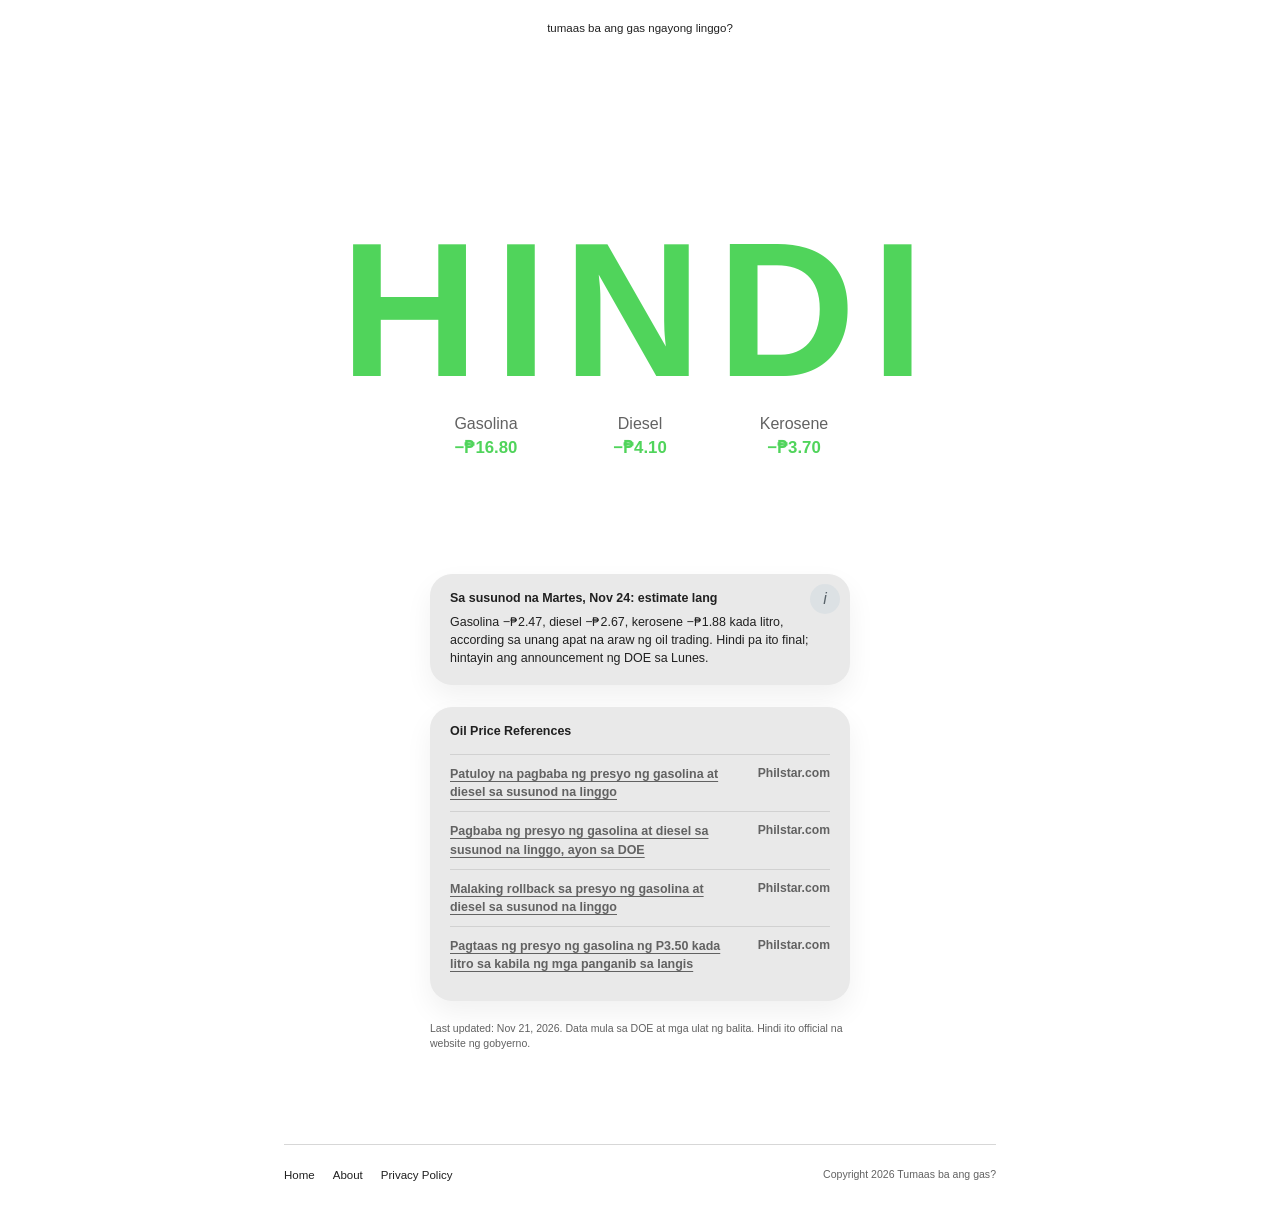
<file: index.html>
<!DOCTYPE html>
<html lang="fil">
<head>
<meta charset="utf-8">
<meta name="viewport" content="width=device-width, initial-scale=1, viewport-fit=cover">
<meta name="description" content="Alamin ang lingguhang taas o baba ng presyo kada litro ng gasolina, diesel, at kerosene sa Pilipinas, pati ang susunod na forecast kung mayroon.">
<title>Tumaas ba ang gas? | Presyo ng gasolina, diesel at kerosene</title>
<link rel="canonical" href="https://tumaasbaanggas.com/">
<link rel="stylesheet" href="site.css">
</head>
<body class="home">
<main>
  <p class="site">tumaas ba ang gas ngayong linggo?</p>
  <section class="hero" aria-label="Pangunahing sagot">
    <h1 class="answer" id="answer">…</h1>
  </section>

  <section class="board" id="board" aria-label="Pagbabago sa presyo kada litro"></section>

  <section class="next" id="next"></section>

  <section class="news">
    <h2>Oil Price References</h2>
    <ul id="news"></ul>
  </section>

  <p class="update" id="foot-update"></p>
  <footer>
    <div class="footer-inner">
      <nav class="footer-links" aria-label="Footer">
        <a href="#">Home</a>
        <a href="about.html">About</a>
        <a href="privacy.html">Privacy Policy</a>
      </nav>
      <p>Copyright 2026 Tumaas ba ang gas?</p>
    </div>
  </footer>
</main>
<div class="modal-backdrop" id="liter-modal" hidden>
  <section class="modal" role="dialog" aria-modal="true" aria-labelledby="liter-modal-title">
    <button class="modal-close" id="liter-modal-close" type="button" aria-label="Isara ang paliwanag">×</button>
    <h2 id="liter-modal-title">Price per liter</h2>
    <p>Ang bawat presyong nakalista ay estimated na dagdag o bawas sa bawat isang litro ng gasolina, diesel, o kerosene.</p>
  </section>
</div>

<script src="index.js" defer></script>
</body>
</html>
</file>
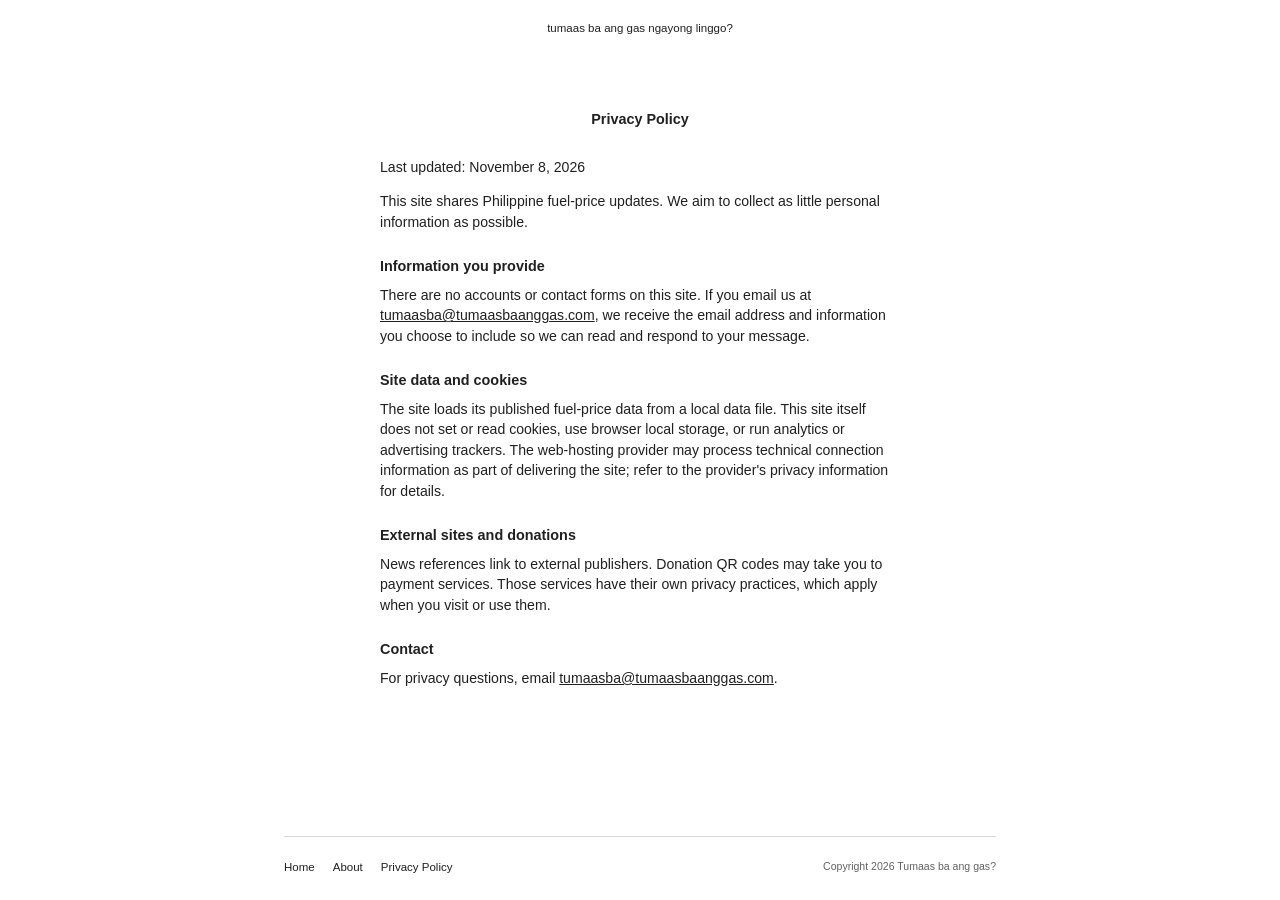
<file: privacy.html>
<!DOCTYPE html>
<html lang="fil">
<head>
<meta charset="utf-8">
<meta name="viewport" content="width=device-width, initial-scale=1, viewport-fit=cover">
<meta name="theme-color" content="#fff">
<meta name="description" content="Privacy Policy for Tumaas ba ang gas? Philippine gas price movement monitoring.">
<title>Privacy Policy — Tumaas ba ang gas?</title>
<link rel="canonical" href="https://tumaasbaanggas.com/privacy.html">
<link rel="stylesheet" href="site.css">
</head>
<body>
<main>
  <header>
    <p class="site">tumaas ba ang gas ngayong linggo?</p>
  </header>

  <article class="policy" aria-labelledby="policy-title">
    <h1 id="policy-title">Privacy Policy</h1>
    <p>Last updated: November 8, 2026</p>
    <p>This site shares Philippine fuel-price updates. We aim to collect as little personal information as possible.</p>

    <h2>Information you provide</h2>
    <p>There are no accounts or contact forms on this site. If you email us at <a href="mailto:tumaasba@tumaasbaanggas.com">tumaasba@tumaasbaanggas.com</a>, we receive the email address and information you choose to include so we can read and respond to your message.</p>

    <h2>Site data and cookies</h2>
    <p>The site loads its published fuel-price data from a local data file. This site itself does not set or read cookies, use browser local storage, or run analytics or advertising trackers. The web-hosting provider may process technical connection information as part of delivering the site; refer to the provider's privacy information for details.</p>

    <h2>External sites and donations</h2>
    <p>News references link to external publishers. Donation QR codes may take you to payment services. Those services have their own privacy practices, which apply when you visit or use them.</p>

    <h2>Contact</h2>
    <p>For privacy questions, email <a href="mailto:tumaasba@tumaasbaanggas.com">tumaasba@tumaasbaanggas.com</a>.</p>
  </article>

  <footer>
    <div class="footer-inner">
      <nav class="footer-links" aria-label="Footer">
        <a href="index.html">Home</a>
        <a href="about.html">About</a>
        <a href="privacy.html" aria-current="page">Privacy Policy</a>
      </nav>
      <p>Copyright 2026 Tumaas ba ang gas?</p>
    </div>
  </footer>
</main>
</body>
</html>
</file>
<file: site.css>
:root{--paper:#fff;--ink:#202020;--muted:#626262;--panel:#e9e9e9;--rule:#d7d7d7;--red:#ef4b43;--green:#50d45b;--blue:#075b91;--shadow:0 12px 28px rgba(0,0,0,.06);box-sizing:border-box;color-scheme:light;padding-top:env(safe-area-inset-top,0px);padding-bottom:env(safe-area-inset-bottom,0px)}
html{scroll-padding-top:env(safe-area-inset-top,0px)}
*,*::before,*::after{box-sizing:inherit}
body{margin:0;background:var(--paper);color:var(--ink);font-family:Arial,Helvetica,sans-serif;line-height:1.45}
.site{display:block;margin:0;text-align:center;font-size:.72rem;font-weight:400}
.footer-links a:hover{text-decoration:underline}
.footer-links a:focus-visible{outline:2px solid var(--ink);outline-offset:4px}
footer{width:100%;border-top:1px solid var(--rule);color:var(--muted);font-size:.72rem}
.footer-links{display:flex;flex-wrap:wrap;gap:14px 18px}
.footer-links a{color:var(--ink);text-decoration:none}
footer p{margin:0;font-size:.66rem;line-height:1.35}

main{width:min(760px,100%);min-height:100vh;margin:0 auto;padding:20px 24px 24px;display:flex;flex-direction:column}

/* Homepage */
.home main{align-items:center}
.hero{width:100%;display:block;text-align:center;padding-top:clamp(18vh,22vh,26vh)}
.answer{margin:0;font-family:Arial,Helvetica,sans-serif;font-size:clamp(7rem,25vw,12rem);font-weight:700;letter-spacing:.08em;line-height:.78}
.answer.up{color:var(--red)}.answer.down{color:var(--green)}
.board{display:grid;grid-template-columns:repeat(3,minmax(76px,1fr));gap:clamp(18px,7vw,72px);width:min(390px,100%);margin:28px auto 0;text-align:center;align-items:start}
.cell{display:grid;justify-items:center;gap:2px;min-width:0;padding:0;text-align:center}
.cell+.cell{border:0;padding:0}
.fuel{width:100%;font-size:1rem;margin:0;color:var(--muted);text-align:center}
.amt{width:100%;margin:0;font-family:Arial,Helvetica,sans-serif;font-size:1.05rem;font-weight:700;letter-spacing:0;line-height:1.2;text-align:center}
.cell.up .amt{color:var(--red)}.cell.down .amt{color:var(--green)}
.next,.news{max-width:420px;margin-left:auto;margin-right:auto;background:var(--panel);border:0;border-radius:22px;box-shadow:var(--shadow);text-align:left}
.next{position:relative;margin-top:116px;padding:15px 20px 18px}
.next[hidden]{display:none}
.next[hidden]+.news{margin-top:116px}
.next h2{margin:0 0 6px;font-size:.78rem;font-weight:700}
.next p{margin:0;font-size:.78rem}
.info-trigger{position:absolute;top:10px;right:10px;width:30px;height:30px;border:0;border-radius:50%;background:#dce1e4;color:#59636a;font:italic 1rem Arial,Helvetica,sans-serif;cursor:pointer}
.info-trigger:hover,.info-trigger:focus-visible{background:#cbd2d6}
.info-trigger:focus-visible{outline:3px solid var(--red);outline-offset:2px}
.news{position:relative;margin-top:22px;padding:15px 20px 18px;font-family:Arial,Helvetica,sans-serif}
.news h2{margin:0 0 14px;font-size:.78rem}
.news ul{list-style:none;margin:0;padding:0}
.news li{display:grid;grid-template-columns:1fr auto;gap:16px;border-top:1px solid #d1d1d1;padding:10px 0}
.news a{color:var(--muted);font-weight:700;text-decoration:underline;text-decoration-thickness:1px;text-underline-offset:3px;font-size:.78rem}
.news a:hover{color:var(--red)}
.news a:focus-visible{outline:3px solid var(--red);outline-offset:4px}
.news span{color:var(--muted);font-size:.76rem;font-weight:700}
.update{max-width:420px;margin:20px auto 0;color:var(--muted);font-size:.66rem;text-align:left}
.home footer{margin:92px auto 0;padding:22px 0 0;text-align:left}
.donations{display:grid}
.donations p{margin-bottom:0}
.donation-links{display:flex;flex-wrap:wrap;gap:14px 18px}
.donation-links button{padding:0;border:0;background:transparent;color:inherit;font:inherit;text-decoration:underline;text-underline-offset:3px;cursor:pointer}
.modal-backdrop{position:fixed;inset:0;display:grid;place-items:center;padding:24px;background:rgba(0,0,0,.32);z-index:10}
.modal-backdrop[hidden]{display:none}
.modal{position:relative;width:min(360px,100%);padding:24px;border-radius:18px;background:var(--paper);box-shadow:0 20px 50px rgba(0,0,0,.2);text-align:left}
.modal h2{margin:0 0 8px;font-size:1.05rem}
.modal p{margin:0;font-size:.9rem}
.qr-image{display:block;width:min(240px,100%);height:auto;margin:14px auto 0;border:1px solid var(--rule);border-radius:8px}
.modal-close{position:absolute;top:10px;right:12px;border:0;background:transparent;color:var(--muted);font-size:1.4rem;line-height:1;cursor:pointer}
.modal-close:focus-visible{outline:3px solid var(--red);outline-offset:3px}

/* About and privacy pages */
.about{width:min(100%,352px);margin:clamp(54px,10vh,88px) auto 0}
.about h1,.policy h1{margin:0 0 40px;text-align:center;font-size:.9rem;line-height:1.4}
.copy{margin-top:38px;font-size:.88rem;line-height:1.4}
.copy p{margin:0 0 16px}
.copy a{color:inherit;text-decoration:none}
.copy a:hover,.copy a:focus-visible{text-decoration:underline}
.policy{width:min(100%,520px);margin:clamp(48px,8vh,72px) auto 48px;font-size:.88rem}
.policy h1{margin-bottom:28px}
.policy h2{margin:24px 0 8px;font-size:.9rem}
.policy p{margin:0 0 14px}
.policy a{color:inherit}
body:not(.home) footer{margin:auto auto 0;padding:22px 0 0}
.footer-inner{display:flex;justify-content:space-between;align-items:start;gap:18px}

@media(max-width:640px){
  main{padding-left:18px;padding-right:18px}
  .hero{padding-top:clamp(14vh,18vh,22vh)}
  .next,.next[hidden]+.news{margin-top:96px}
  .news li{grid-template-columns:1fr;gap:4px}
  .about{margin-top:clamp(48px,9vh,72px)}
  .footer-inner{flex-direction:column;gap:8px}
}
@media print{
  body{background:#fff}
  main{max-width:none;padding:0}
  .next,.news,footer{break-inside:avoid}
  .modal-backdrop{display:none}
}
</file>
